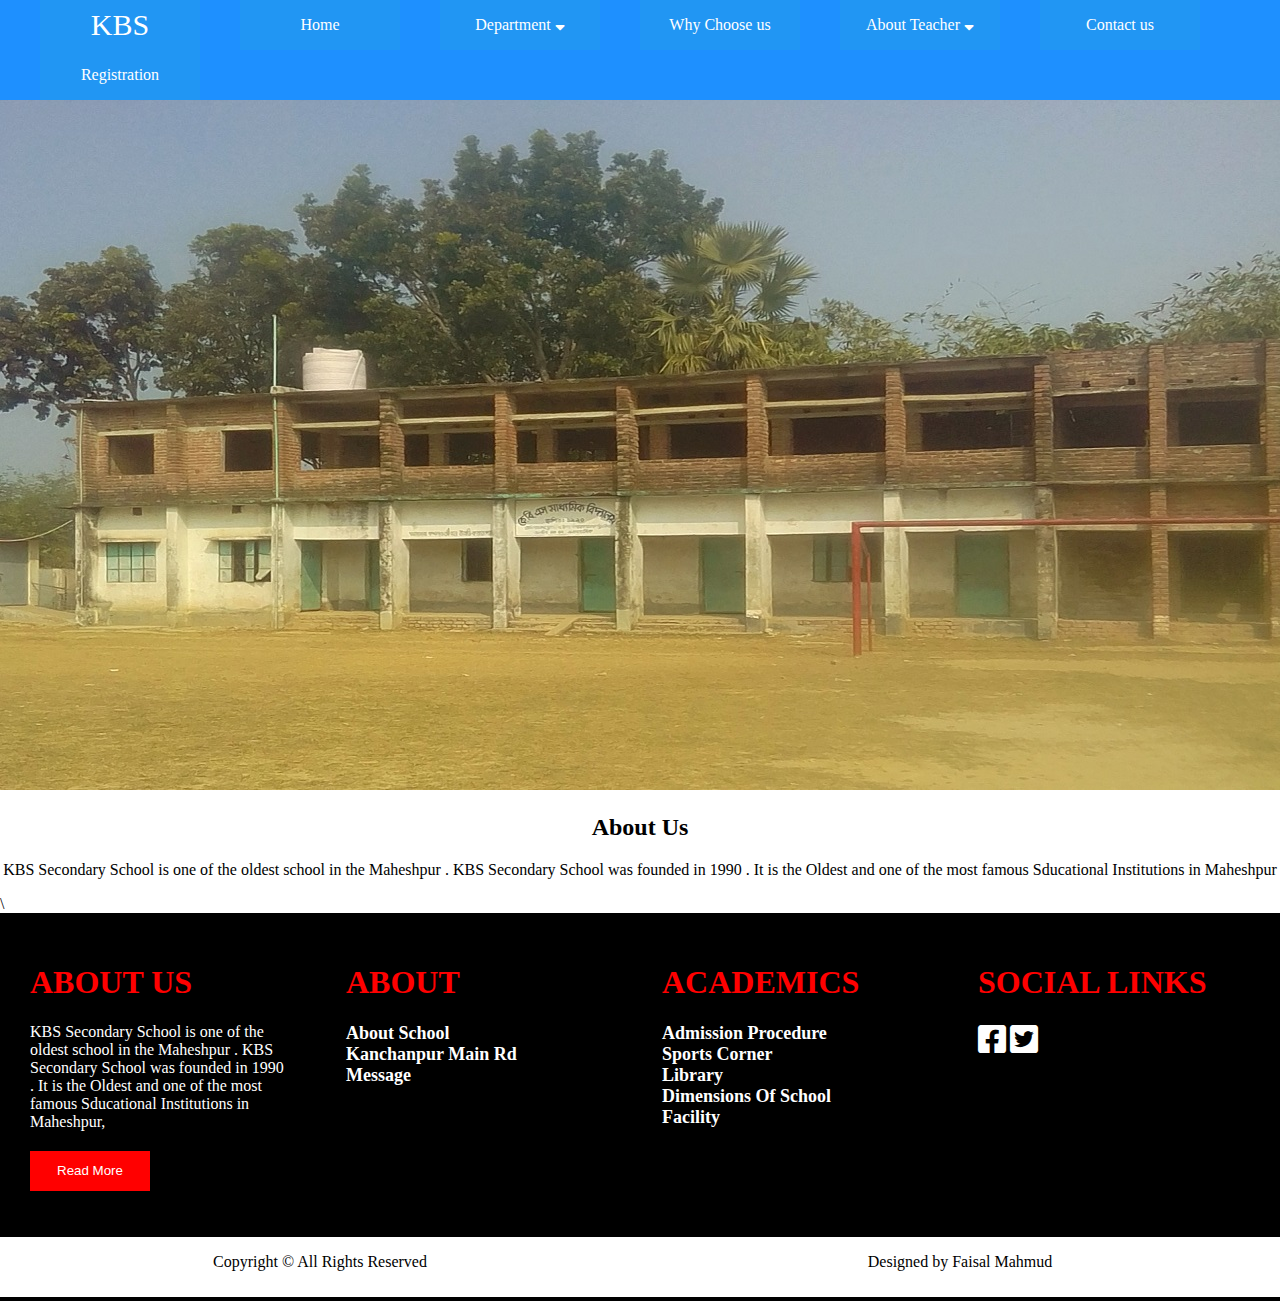
<file: about-us.html>
<!DOCTYPE html>
<html lang="en">
<head>
    <meta charset="UTF-8">
    <title>KBS Secondary School</title>
  <link href="style.css" rel="stylesheet" type="text/css">
<!--  fontawesome-->
  <link href="https://cdnjs.cloudflare.com/ajax/libs/font-awesome/5.8.2/css/all.css" rel="stylesheet" type="text/css">
</head>
<body>
<div class="my_menu">
  <ul class="menu">
    <li class="logo_li"><a href="#">KBS</a></li>
     <li><a href="index.html">Home</a></li>
     <li><a href="#">Department <i class="fas fa-sort-down"></i></a>
       <ul>
           <li><a href="Science.html">Science</a></li>
           <li><a href="Commerce.html">Commerce</a></li>
           <li><a href="Arts.html">Arts </a></li> 
       </ul>
     
     </li>
     <li><a href="why-choose-us.html">Why Choose us</a></li>
     <li><a href="#">About Teacher  <i class="fas fa-sort-down"></i></a>
       <ul>
           <li><a href="Science.html">Science Teacher</a></li>
           <li><a href="Commerce.html">Commerce Teacher</a></li>
           <li><a href="Arts.html">Arts Teacher</a></li>
         
       </ul>
     <li><a href="contact-us.html">Contact us</a></li>
   
     <li><a href="contact-us.html">Registration</a></li>
 </ul>
 </div>
<!-- banner-->
<div id="banner">
    <img src="image/default-page.jpg" alt="banner">
    
</div> 

 <center>
<h2>About Us</h2>

<p> KBS Secondary School is one of the oldest school in the Maheshpur . KBS Secondary School was founded in 1990 . It is the Oldest and one of the most famous Sducational Institutions in  Maheshpur </p>
 </center>\

    
                
                            
                                        
                                                                
 <section class="footer">
     <div class="footer_div">
         <h1>ABOUT US</h1>
         <p>KBS Secondary School is one of the oldest school in the Maheshpur . KBS Secondary School was founded in 1990 . It is the Oldest and one of the most famous Sducational Institutions in  Maheshpur,<br>
<button type="button">Read More</button>
         </p>
     </div>
     
          <div class="footer_div">
         <h1>ABOUT </h1>
         <ul>
              <li><a href="#">About School</a></li>
             <li><a href="#">Kanchanpur Main Rd</a></li>
             <li><a href="#">Message</a></li>
             
         </ul> 
         
     </div>
     
          <div class="footer_div">
         <h1>ACADEMICS</h1>
            <ul>
             <li><a href="#">Admission Procedure</a></li>
             <li><a href="#">Sports Corner</a></li>
             <li><a href="#">Library</a></li>
             <li><a href="#">Dimensions Of School</a></li> 
             <li><a href="#">Facility</a></li>  
         </ul>
     </div>
     
          <div class="footer_div">
         <h1>SOCIAL LINKS</h1>
         <div class="social_link">
        <i class="fab fa-facebook-square fa-2x"></i>
        <i class="fab fa-twitter-square fa-2x"></i>
        </div>
     </div>
     
    <div class="under_footer">
     <div class="footer1"><p>Copyright © All Rights Reserved</p></div>
     <div class="footer1"><p>Designed by Faisal Mahmud</p></div>
     
 </div> 


     
     
 </section>




 
</body>
</html>
</file>
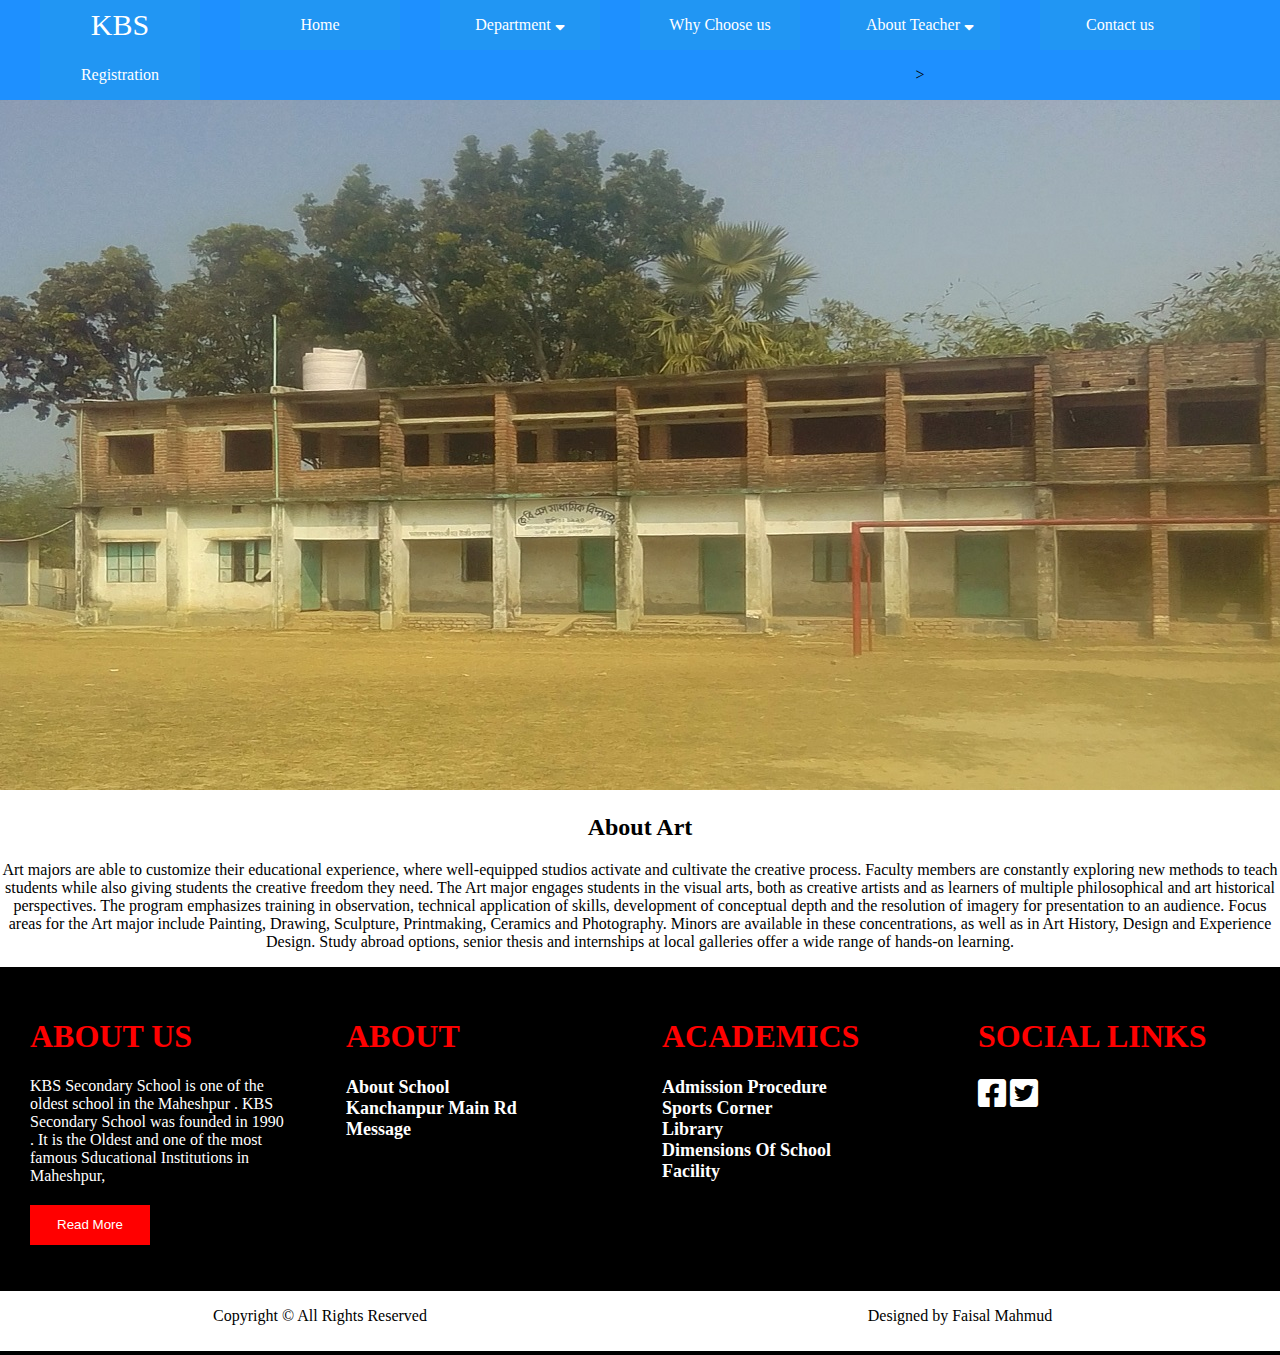
<file: Arts.html>
<!DOCTYPE html>
<html lang="en">
<head>
    <meta charset="UTF-8">
    <title>KBS Secondary School</title>
  <link href="style.css" rel="stylesheet" type="text/css">
<!--  fontawesome-->
  <link href="https://cdnjs.cloudflare.com/ajax/libs/font-awesome/5.8.2/css/all.css" rel="stylesheet" type="text/css">
</head>
<body>
<div class="my_menu">
  <ul class="menu">
    <li class="logo_li"><a href="#">KBS</a></li>
     <li><a href="index.html">Home</a></li>
     <li><a href="#">Department  <i class="fas fa-sort-down"></i></a>
       <ul>
          <li><a href="Science.html">Science</a></li>
           <li><a href="Commerce.html">Commerce</a></li>
           <li><a href="Arts.html">Arts </a></li> 
       </ul>
     
     </li>
     <li><a href="why-choose-us.html">Why Choose us</a></li>
     <li><a href="#">About Teacher  <i class="fas fa-sort-down"></i></a>
       <ul>
           <li><a href="Science.html">Science Teacher</a></li>
           <li><a href="Commerce.html">Commerce Teacher</a></li>
           <li><a href="Arts.html">Arts Teacher</a></li>
         
       </ul>>
     <li><a href="contact-us.html">Contact us</a></li>

     <li><a href="contact-us.html">Registration</a></li>
 </ul>
 </div>
<!-- banner-->
<div id="banner">
    <img src="image/default-page.jpg" alt="banner">
    
</div> 

 <center>
<h2>About Art</h2>

<p>Art majors are able to customize their educational experience, where well-equipped studios activate and cultivate the creative process. Faculty members are constantly exploring new methods to teach students while also giving students the creative freedom they need.

The Art major engages students in the visual arts, both as creative artists and as learners of multiple philosophical and art historical perspectives. The program emphasizes training in observation, technical application of skills, development of conceptual depth and the resolution of imagery for presentation to an audience.

Focus areas for the Art major include Painting, Drawing, Sculpture, Printmaking, Ceramics and Photography. Minors are available in these concentrations, as well as in Art History, Design and Experience Design. Study abroad options, senior thesis and internships at local galleries offer a wide range of hands-on learning. </p>
 </center>
    
                
                            
                                        
                                                                
 <section class="footer">
     <div class="footer_div">
         <h1>ABOUT US</h1>
         <p>KBS Secondary School is one of the oldest school in the Maheshpur . KBS Secondary School was founded in 1990 . It is the Oldest and one of the most famous Sducational Institutions in  Maheshpur,<br>
<button type="button">Read More</button>
         </p>
     </div>
     
          <div class="footer_div">
         <h1>ABOUT </h1>
         <ul>
             <ul><li><a href="#">About School</a></li>
             <li><a href="#">Kanchanpur Main Rd</a></li>
             <li><a href="#">Message</a></li> 
         </ul> 
         
     </div>
     
          <div class="footer_div">
         <h1>ACADEMICS</h1>
            <ul>
             <li><a href="#">Admission Procedure</a></li>
             <li><a href="#">Sports Corner</a></li>
             <li><a href="#">Library</a></li>
             <li><a href="#">Dimensions Of School</a></li> 
             <li><a href="#">Facility</a></li>  
         </ul>
     </div>
     
          <div class="footer_div">
         <h1>SOCIAL LINKS</h1>
         <div class="social_link">
        <i class="fab fa-facebook-square fa-2x"></i>
        <i class="fab fa-twitter-square fa-2x"></i>
        </div>
     </div>
     
    <div class="under_footer">
     <div class="footer1"><p>Copyright © All Rights Reserved</p></div>
     <div class="footer1"><p>Designed by Faisal Mahmud</p></div>
     
 </div> 


     
     
 </section>




 
</body>
</html>
</file>
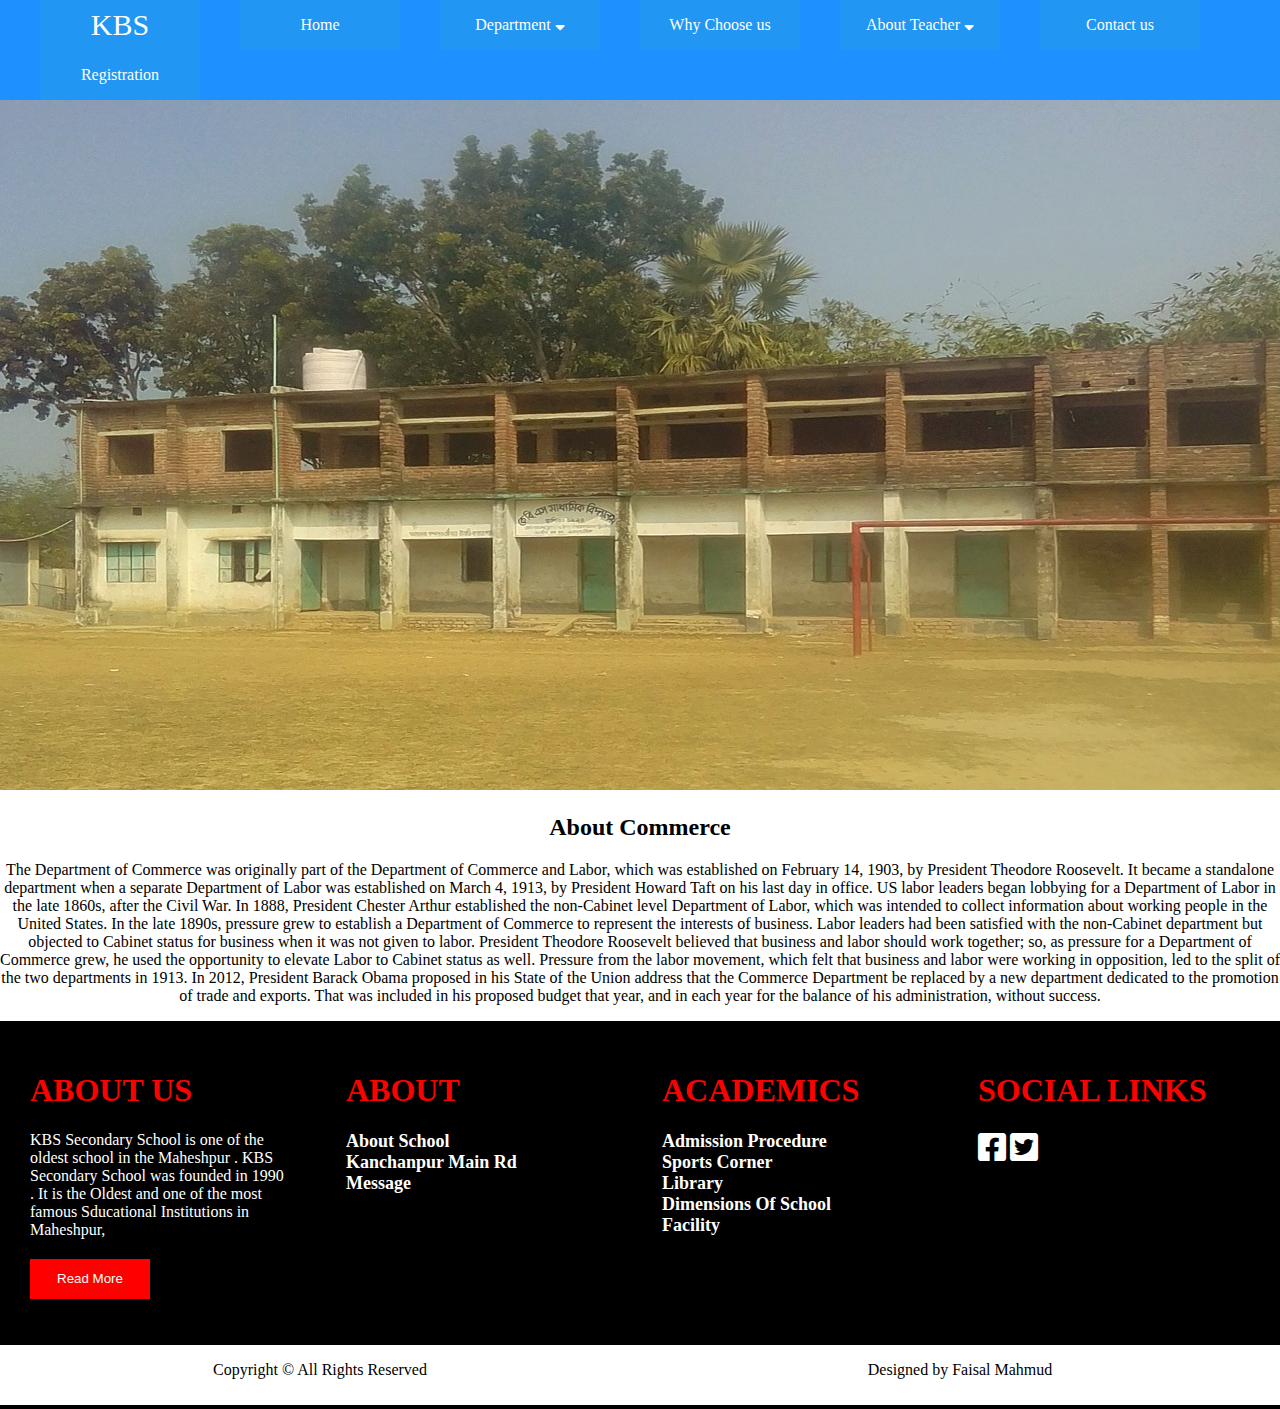
<file: Commerce.html>
<!DOCTYPE html>
<html lang="en">
<head>
    <meta charset="UTF-8">
    <title>KBS Secondary School</title>
  <link href="style.css" rel="stylesheet" type="text/css">
<!--  fontawesome-->
  <link href="https://cdnjs.cloudflare.com/ajax/libs/font-awesome/5.8.2/css/all.css" rel="stylesheet" type="text/css">
</head>
<body>
<div class="my_menu">
  <ul class="menu">
    <li class="logo_li"><a href="#">KBS</a></li>
     <li><a href="index.html">Home</a></li>
     <li><a href="#">Department  <i class="fas fa-sort-down"></i></a>
       <ul>
           <li><a href="Science.html">Science</a></li>
           <li><a href="Commerce.html">Commerce</a></li>
           <li><a href="Arts.html">Arts </a></li> 
       </ul>
     
     </li>
     <li><a href="why-choose-us.html">Why Choose us</a></li>
     <li><a href="#">About Teacher  <i class="fas fa-sort-down"></i></a>
       <ul>
           <li><a href="Science.html">Science Teacher</a></li>
           <li><a href="Commerce.html">Commerce Teacher</a></li>
           <li><a href="Arts.html">Arts Teacher</a></li>
         
       </ul>
     <li><a href="contact-us.html">Contact us</a></li>

     <li><a href="contact-us.html">Registration</a></li>
 </ul>
 </div>
<!-- banner-->
<div id="banner">
    <img src="image/default-page.jpg" alt="banner">
    
</div> 

 <center>
<h2>About Commerce</h2>

<p>The Department of Commerce was originally part of the Department of Commerce and Labor, which was established on February 14, 1903, by President Theodore Roosevelt. It became a standalone department when a separate Department of Labor was established on March 4, 1913, by President Howard Taft on his last day in office.

US labor leaders began lobbying for a Department of Labor in the late 1860s, after the Civil War. In 1888, President Chester Arthur established the non-Cabinet level Department of Labor, which was intended to collect information about working people in the United States. In the late 1890s, pressure grew to establish a Department of Commerce to represent the interests of business. Labor leaders had been satisfied with the non-Cabinet department but objected to Cabinet status for business when it was not given to labor.

President Theodore Roosevelt believed that business and labor should work together; so, as pressure for a Department of Commerce grew, he used the opportunity to elevate Labor to Cabinet status as well. Pressure from the labor movement, which felt that business and labor were working in opposition, led to the split of the two departments in 1913.

In 2012, President Barack Obama proposed in his State of the Union address that the Commerce Department be replaced by a new department dedicated to the promotion of trade and exports. That was included in his proposed budget that year, and in each year for the balance of his administration, without success. </p>
 </center>
    
                
                            
                                        
                                                                
 <section class="footer">
     <div class="footer_div">
         <h1>ABOUT US</h1>
         <p>KBS Secondary School is one of the oldest school in the Maheshpur . KBS Secondary School was founded in 1990 . It is the Oldest and one of the most famous Sducational Institutions in  Maheshpur,<br>
<button type="button">Read More</button>
         </p>
     </div>
     
          <div class="footer_div">
         <h1>ABOUT </h1>
         <ul>
             <ul><li><a href="#">About School</a></li>
             <li><a href="#">Kanchanpur Main Rd</a></li>
             <li><a href="#">Message</a></li>
         </ul> 
         
     </div>
     
          <div class="footer_div">
         <h1>ACADEMICS</h1>
            <ul>
            <li><a href="#">Admission Procedure</a></li>
             <li><a href="#">Sports Corner</a></li>
             <li><a href="#">Library</a></li>
             <li><a href="#">Dimensions Of School</a></li> 
             <li><a href="#">Facility</a></li> 
         </ul>
     </div>
     
          <div class="footer_div">
         <h1>SOCIAL LINKS</h1>
         <div class="social_link">
        <i class="fab fa-facebook-square fa-2x"></i>
        <i class="fab fa-twitter-square fa-2x"></i>
        </div>
     </div>
     
    <div class="under_footer">
     <div class="footer1"><p>Copyright © All Rights Reserved</p></div>
     <div class="footer1"><p>Designed by Faisal Mahmud</p></div>
     
 </div> 


     
     
 </section>




 
</body>
</html>
</file>
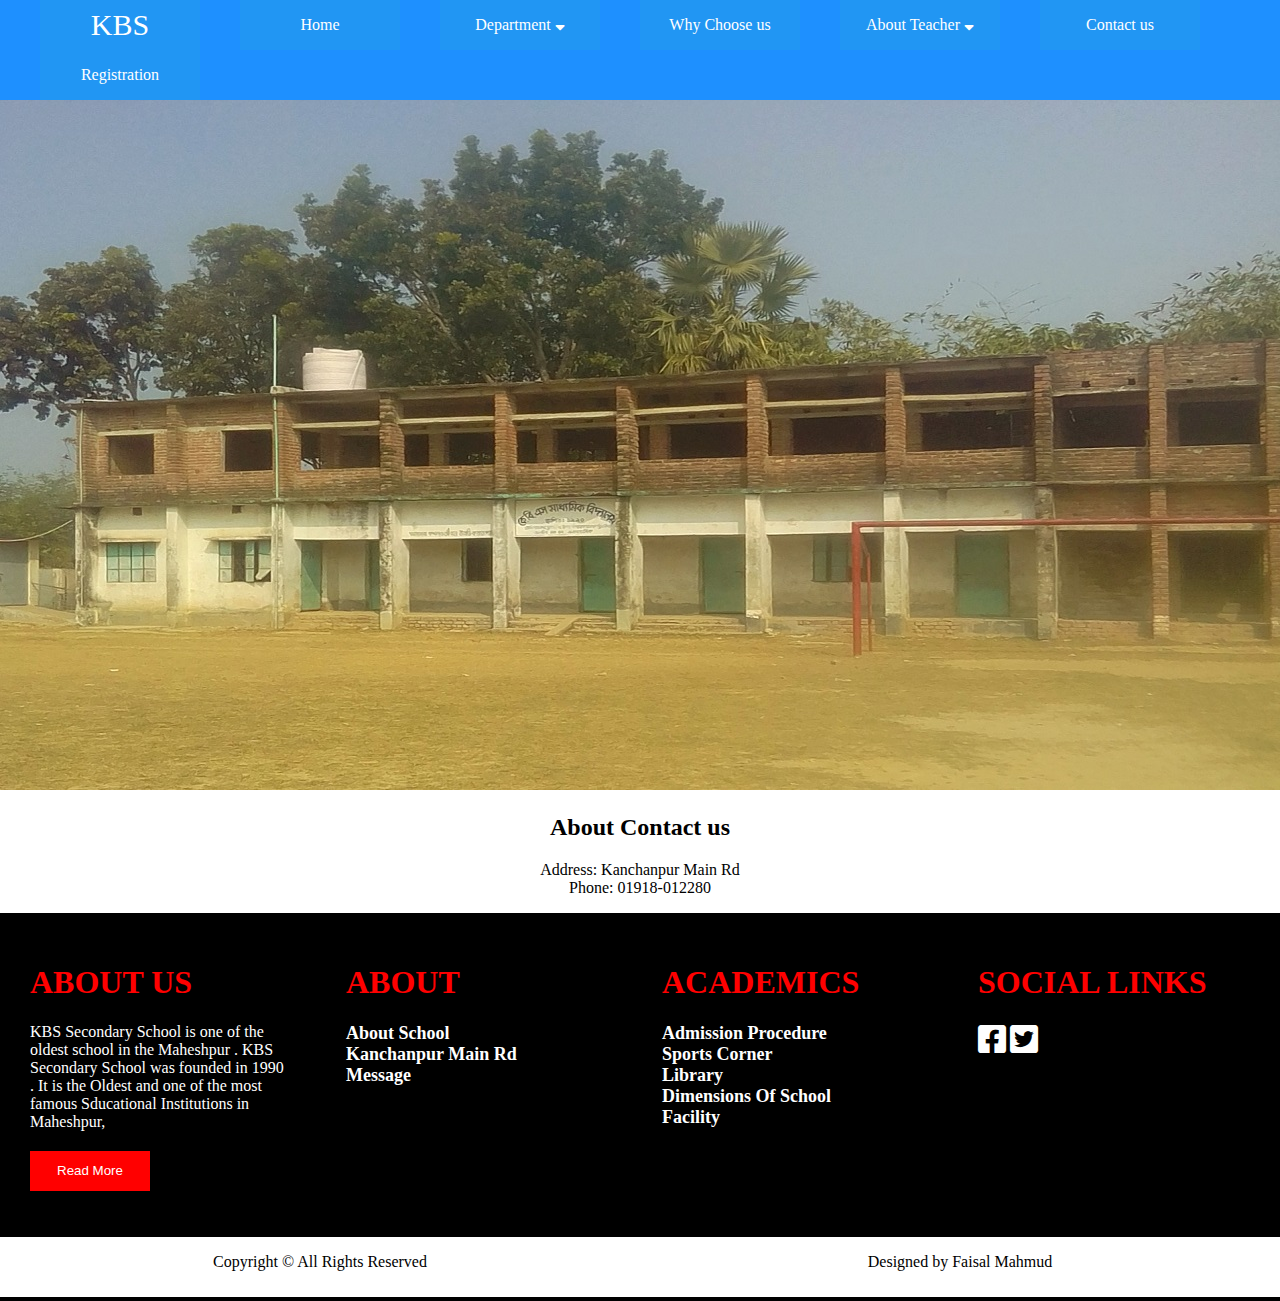
<file: contact-us.html>
<!DOCTYPE html>
<html lang="en">
<head>
    <meta charset="UTF-8">
    <title>KBS Secondary School</title>
  <link href="style.css" rel="stylesheet" type="text/css">
<!--  fontawesome-->
  <link href="https://cdnjs.cloudflare.com/ajax/libs/font-awesome/5.8.2/css/all.css" rel="stylesheet" type="text/css">
</head>
<body>
<div class="my_menu">
  <ul class="menu">
    <li class="logo_li"><a href="#">KBS</a></li>
     <li><a href="index.html">Home</a></li>
     <li><a href="#">Department  <i class="fas fa-sort-down"></i></a>
       <ul>
          <li><a href="Science.html">Science</a></li>
           <li><a href="Commerce.html">Commerce</a></li>
           <li><a href="Arts.html">Arts </a></li>  
       </ul>
     
     </li>
     <li><a href="why-choose-us.html">Why Choose us</a></li>
     <li><a href="#">About Teacher  <i class="fas fa-sort-down"></i></a>
       <ul>
           <li><a href="Science.html">Science Teacher</a></li>
           <li><a href="Commerce.html">Commerce Teacher</a></li>
           <li><a href="Arts.html">Arts Teacher</a></li>
         
       </ul>
     <li><a href="contact-us.html">Contact us</a></li>

     <li><a href="contact-us.html">Registration</a></li>
 </ul>
 </div>
<!-- banner-->
<div id="banner">
    <img src="image/default-page.jpg" alt="banner">
    
</div> 

 <center>
<h2>About Contact us</h2>

<p>Address: Kanchanpur Main Rd <br>
Phone: 01918-012280 </p>
 </center>
    
                
                            
                                        
                                                                
 <section class="footer">
     <div class="footer_div">
         <h1>ABOUT US</h1>
         <p>KBS Secondary School is one of the oldest school in the Maheshpur . KBS Secondary School was founded in 1990 . It is the Oldest and one of the most famous Sducational Institutions in  Maheshpur,<br>
<button type="button">Read More</button>
         </p>
     </div>
     
          <div class="footer_div">
         <h1>ABOUT </h1>
         <ul><li><a href="#">About School</a></li>
             <li><a href="#">Kanchanpur Main Rd</a></li>
             <li><a href="#">Message</a></li>
             
         </ul> 
         
     </div>
     
          <div class="footer_div">
         <h1>ACADEMICS</h1>
            <ul>
             <li><a href="#">Admission Procedure</a></li>
             <li><a href="#">Sports Corner</a></li>
             <li><a href="#">Library</a></li>
             <li><a href="#">Dimensions Of School</a></li> 
             <li><a href="#">Facility</a></li> 
         </ul>
     </div>
     
          <div class="footer_div">
         <h1>SOCIAL LINKS</h1>
         <div class="social_link">
        <i class="fab fa-facebook-square fa-2x"></i>
        <i class="fab fa-twitter-square fa-2x"></i>
        </div>
     </div>
     
    <div class="under_footer">
     <div class="footer1"><p>Copyright © All Rights Reserved</p></div>
     <div class="footer1"><p>Designed by Faisal Mahmud</p></div>
     
 </div> 


     
     
 </section>




 
</body>
</html>
</file>
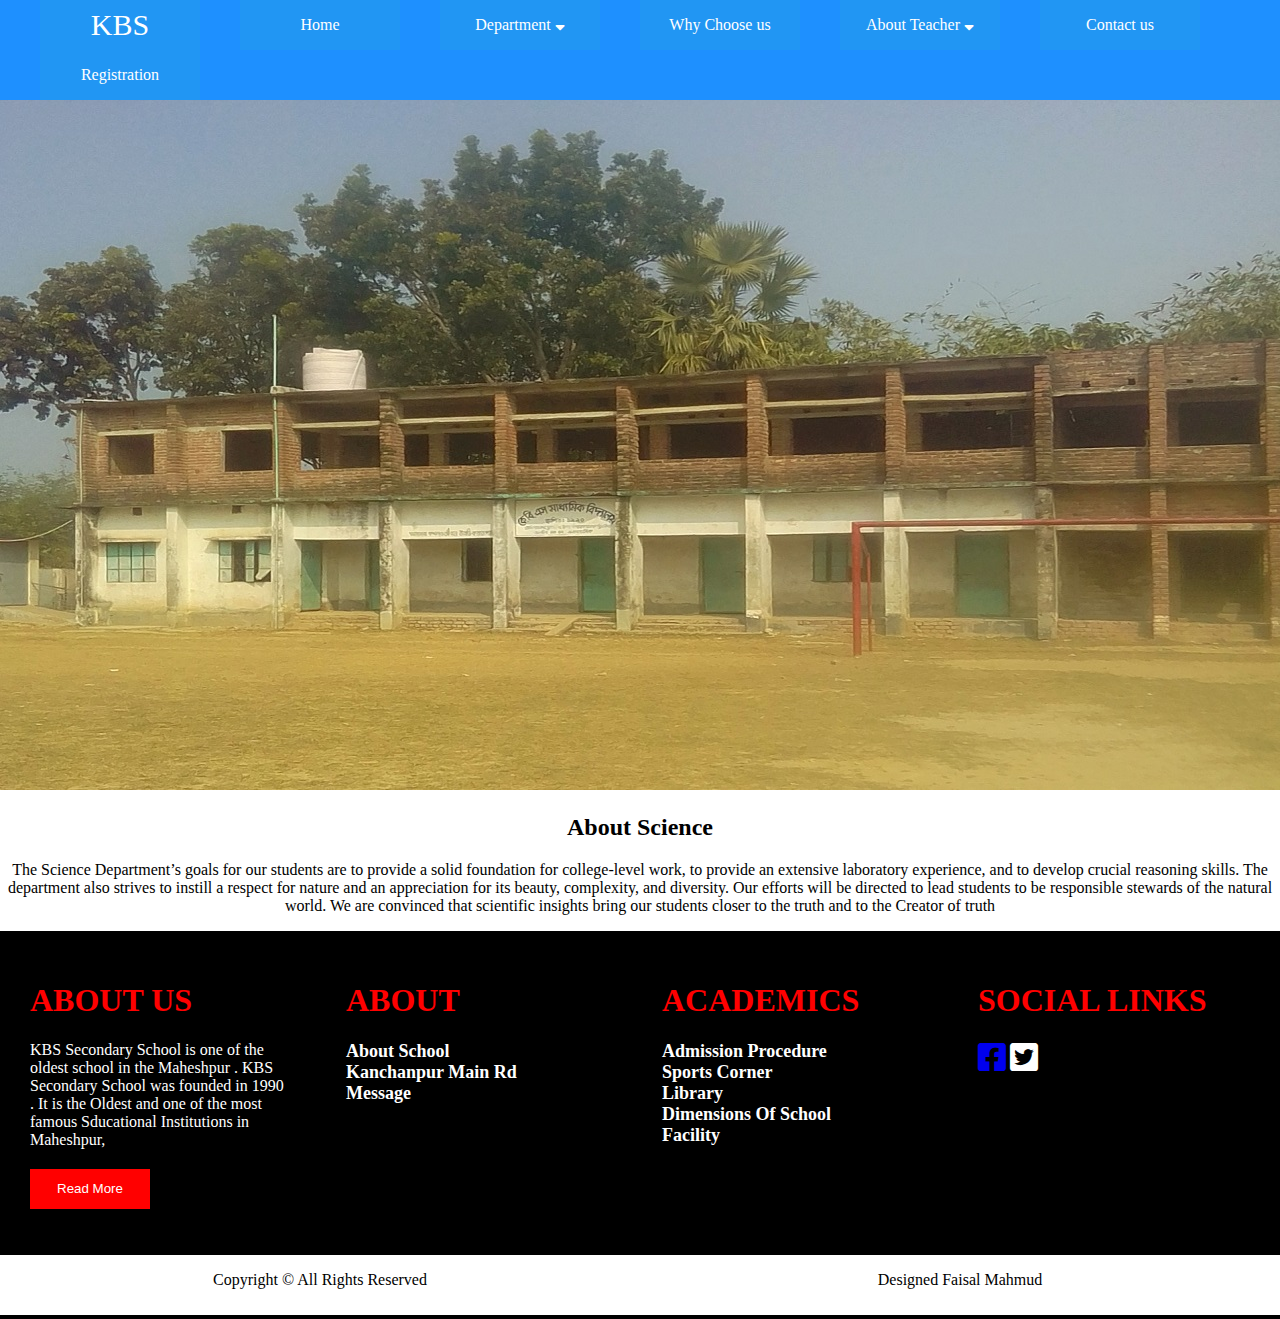
<file: Science.html>
<!DOCTYPE html>
<html lang="en">
<head>
    <meta charset="UTF-8">
    <title>KBS Secondary School</title>
  <link href="style.css" rel="stylesheet" type="text/css">
<!--  fontawesome-->
  <link href="https://cdnjs.cloudflare.com/ajax/libs/font-awesome/5.8.2/css/all.css" rel="stylesheet" type="text/css">
</head>
<body>
<div class="my_menu">
  <ul class="menu">
    <li class="logo_li"><a href="#">KBS</a></li>
     <li><a href="index.html">Home</a></li>
     <li><a href="#">Department <i class="fas fa-sort-down"></i></a>
       <ul>
           <li><a href="Science.html">Science</a></li>
           <li><a href="Commerce.html">Commerce</a></li>
           <li><a href="Arts.html">Arts </a></li>
       </ul>
     
     </li>
     <li><a href="why-choose-us.html">Why Choose us</a></li>
     <li><a href="#">About Teacher  <i class="fas fa-sort-down"></i></a>
       <ul>
           <li><a href="Science.html">Science Teacher</a></li>
           <li><a href="Commerce.html">Commerce Teacher</a></li>
           <li><a href="Arts.html">Arts Teacher</a></li>>
         
       </ul>
     <li><a href="contact-us.html">Contact us</a></li>

     <li><a href="contact-us.html">Registration</a></li>
 </ul>
 </div>
<!-- banner-->
<div id="banner">
    <img src="image/default-page.jpg" alt="banner">
    
</div> 

 <center>
<h2>About Science</h2>

<p>The Science Department’s goals for our students are to provide a solid foundation for college-level work, to provide an extensive laboratory experience, and to develop crucial reasoning skills. 
 The department also strives to instill a respect for nature and an appreciation for its beauty, complexity, and diversity. 
 Our efforts will be directed to lead students to be responsible stewards of the natural world.  We are convinced that scientific insights bring our students closer to
 the truth and to the Creator of truth  </p>
 </center>
    
                
                            
                                        
                                                                
 <section class="footer">
     <div class="footer_div">
         <h1>ABOUT US</h1>
         <p>KBS Secondary School is one of the oldest school in the Maheshpur . KBS Secondary School was founded in 1990 . It is the Oldest and one of the most famous Sducational Institutions in  Maheshpur,<br>
<button type="button">Read More</button>
         </p>
     </div>
     
          <div class="footer_div">
         <h1>ABOUT </h1>
         <ul>
            <ul><li><a href="#">About School</a></li>
             <li><a href="#">Kanchanpur Main Rd</a></li>
             <li><a href="#">Message</a></li>
         </ul> 
         
     </div>
     
          <div class="footer_div">
         <h1>ACADEMICS</h1>
            <ul>
             <li><a href="#">Admission Procedure</a></li>
             <li><a href="#">Sports Corner</a></li>
             <li><a href="#">Library</a></li>
             <li><a href="#">Dimensions Of School</a></li> 
             <li><a href="#">Facility</a></li>  
         </ul>
     </div>
     
          <div class="footer_div">
         <h1>SOCIAL LINKS</h1>
         <div class="social_link">
        <a target="_blank" href="https://www.facebook.com/Munnapatel003"><i class="fab fa-facebook-square fa-2x"></i></a>
        <i class="fab fa-twitter-square fa-2x"></i>
        </div>
     </div>
     
    <div class="under_footer">
     <div class="footer1"><p>Copyright © All Rights Reserved</p></div>
     <div class="footer1"><p>Designed Faisal Mahmud</p></div>
     
 </div> 


     
     
 </section>




 
</body>
</html>
</file>
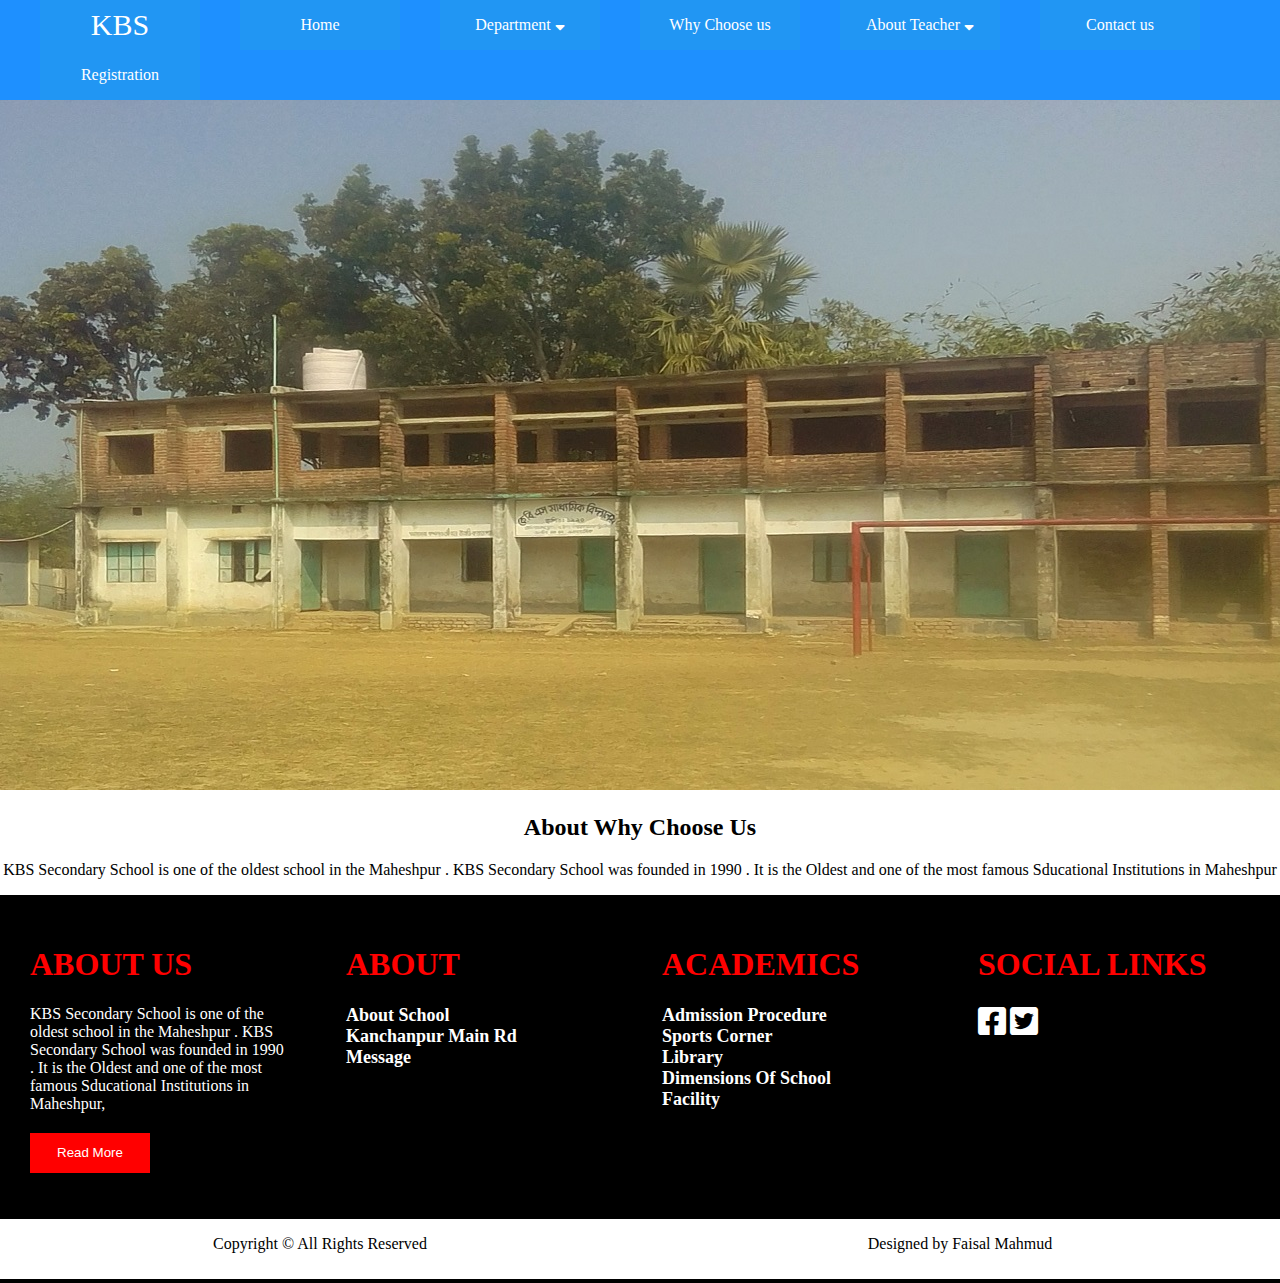
<file: why-choose-us.html>
<!DOCTYPE html>
<html lang="en">
<head>
    <meta charset="UTF-8">
    <title>KBS Secondary School</title>
  <link href="style.css" rel="stylesheet" type="text/css">
<!--  fontawesome-->
  <link href="https://cdnjs.cloudflare.com/ajax/libs/font-awesome/5.8.2/css/all.css" rel="stylesheet" type="text/css">
</head>
<body>
<div class="my_menu">
  <ul class="menu">
    <li class="logo_li"><a href="#">KBS</a></li>
     <li><a href="index.html">Home</a></li>
     <li><a href="#">Department  <i class="fas fa-sort-down"></i></a>
       <ul>
           <li><a href="Science.html">Science</a></li>
           <li><a href="Commerce.html">Commerce</a></li>
           <li><a href="Arts.html">Arts </a></li> 
       </ul>
     
     </li>
     <li><a href="why-choose-us.html">Why Choose us</a></li>
     <li><a href="#">About Teacher  <i class="fas fa-sort-down"></i></a>
       <ul>
           <li><a href="Science.html">Science</a></li>
           <li><a href="Commerce.html">Commerce</a></li>
           <li><a href="Arts.html">Arts </a></li>
         
       </ul>
     <li><a href="contact-us.html">Contact us</a></li>

     <li><a href="contact-us.html">Registration</a></li>
 </ul>
 </div>
<!-- banner-->
<div id="banner">
    <img src="image/default-page.jpg" alt="banner">
    
</div> 

 <center>
<h2>About Why Choose Us</h2>

<p>KBS Secondary School is one of the oldest school in the Maheshpur . KBS Secondary School was founded in 1990 . It is the Oldest and one of the most famous Sducational Institutions in  Maheshpur </p>
 </center>
    
                
                            
                                        
                                                                
 <section class="footer">
     <div class="footer_div">
         <h1>ABOUT US</h1>
         <p>KBS Secondary School is one of the oldest school in the Maheshpur . KBS Secondary School was founded in 1990 . It is the Oldest and one of the most famous Sducational Institutions in  Maheshpur,<br>
<button type="button">Read More</button>
         </p>
     </div>
     
          <div class="footer_div">
         <h1>ABOUT </h1>
         <ul>
              <li><a href="#">About School</a></li>
             <li <li><a href="#">Kanchanpur Main Rd</a></li>
             <li><a href="#">Message</a></li>
         </ul> 
         
     </div>
     
          <div class="footer_div">
         <h1>ACADEMICS</h1>
            <ul>
            <li><a href="#">Admission Procedure</a></li>
             <li><a href="#">Sports Corner</a></li>
             <li><a href="#">Library</a></li>
             <li><a href="#">Dimensions Of School</a></li> 
             <li><a href="#">Facility</a></li>  
         </ul>
     </div>
     
          <div class="footer_div">
         <h1>SOCIAL LINKS</h1>
         <div class="social_link">
        <i class="fab fa-facebook-square fa-2x"></i>
        <i class="fab fa-twitter-square fa-2x"></i>
        </div>
     </div>
     
    <div class="under_footer">
     <div class="footer1"><p>Copyright © All Rights Reserved</p></div>
     <div class="footer1"><p>Designed by Faisal Mahmud</p></div>
     
 </div> 


     
     
 </section>




 
</body>
</html>
</file>
<file: style.css>
body{ 
    margin: 0px;
    padding: 0px;
}
ul{
    margin: 0px;
    padding: 0px;
}
.my_menu{
    position: absolute;
     width: 100%;
    height: auto;
    background-color: dodgerblue;
}
.menu li{
    list-style: none;
    width: 160px;
    height: 50px;
    background-color: #2196f3;
    margin-left: 40px;
    text-align: center;
    line-height:50px;
    float: left;
    
    
}
.menu li:hover{
    background-color: red;
}
.menu li a:hover{
    color:aqua;
}
.menu li a{
    color: white;
    display: block;
    text-decoration: none;
}
.logo{
    width: 100px;
}
.logo_li:hover{ 
    background-color: #2196f3 !important;
}
.logo_li a{
    font-size: 30px;
    background-color: solid red;
}
.logo_li a:hover{ 
    color: white !important;
}
.menu ul li{
    margin: 0px;
}
.menu ul{
    display: none;
}
.menu li:hover ul{
    display: block;
} 

/*banner*/
#banner{
    width: 100%;
}
#banner img{
    margin-top: 50px;
    width: 100%;
}

/*why choose us*/
#why_choose{
    width: 100%;
    text-align: center;
}

#why_choose h1{
    margin: 0 auto;
    width:300px; 
    font-size: 30px;
    color: red;
    border-bottom: 2px solid red; 
}

.div_section1{
   
    width: 20%;
    height: auto;
    margin: 30px; 
    float: left;
}
.icon{
    width:120px;
    height: 120px;
    border: 1px solid gray;
    margin: 10px auto;
    line-height: 120px;
    font-size: 50px;
    background-color: darkred;
    color: white;
    border-radius: 100px;
    transition-duration: 0.3s;
}
.icon:hover{
    font-size: 40px;
}

/* section2*/
.section2{
    display: inline-block;
    width: 100%;
    text-align: center;
}
.section2 h1{
    margin: 0 auto;
    width:400px; 
    font-size: 30px;
    color: red;
    border-bottom: 2px solid red;  
}
.div_section2 { 
    width: 30%;
    height: auto;
    margin: 20px; 
    float: left;
}
.div_section2 img{
    width: 100%;
}

/*footer*/
.footer{
    position: absolute;
    width: 100%;
    height: auto;
    background-color: black;
    
}
.footer_div{
     width: 20%;
    height: auto;
    margin: 30px; 
    float: left;
}
.footer_div h1{ 
    color: red;
}
.footer_div p{
    color: white;
}
.footer_div button{
    margin-top: 20px;
    background-color: red;
    border: none;
    color: white;
    width: 120px;
    height: 40px;
    
}
.footer_div ul li{
    list-style: none;
}
.footer_div ul li a{
    color: white;
    font-size: 18px;
    text-decoration: none;
    font-weight: bold;
}
.social_link{
    color: white;
    
}
.under_footer{
    display: inline-block;
    width: 100%;
    height:60px; 
    text-align: center;
    background-color: white;
}
.footer1{
    width: 50%;
    float: left;
}
.footer1 p{
    color: black;
}
</file>
